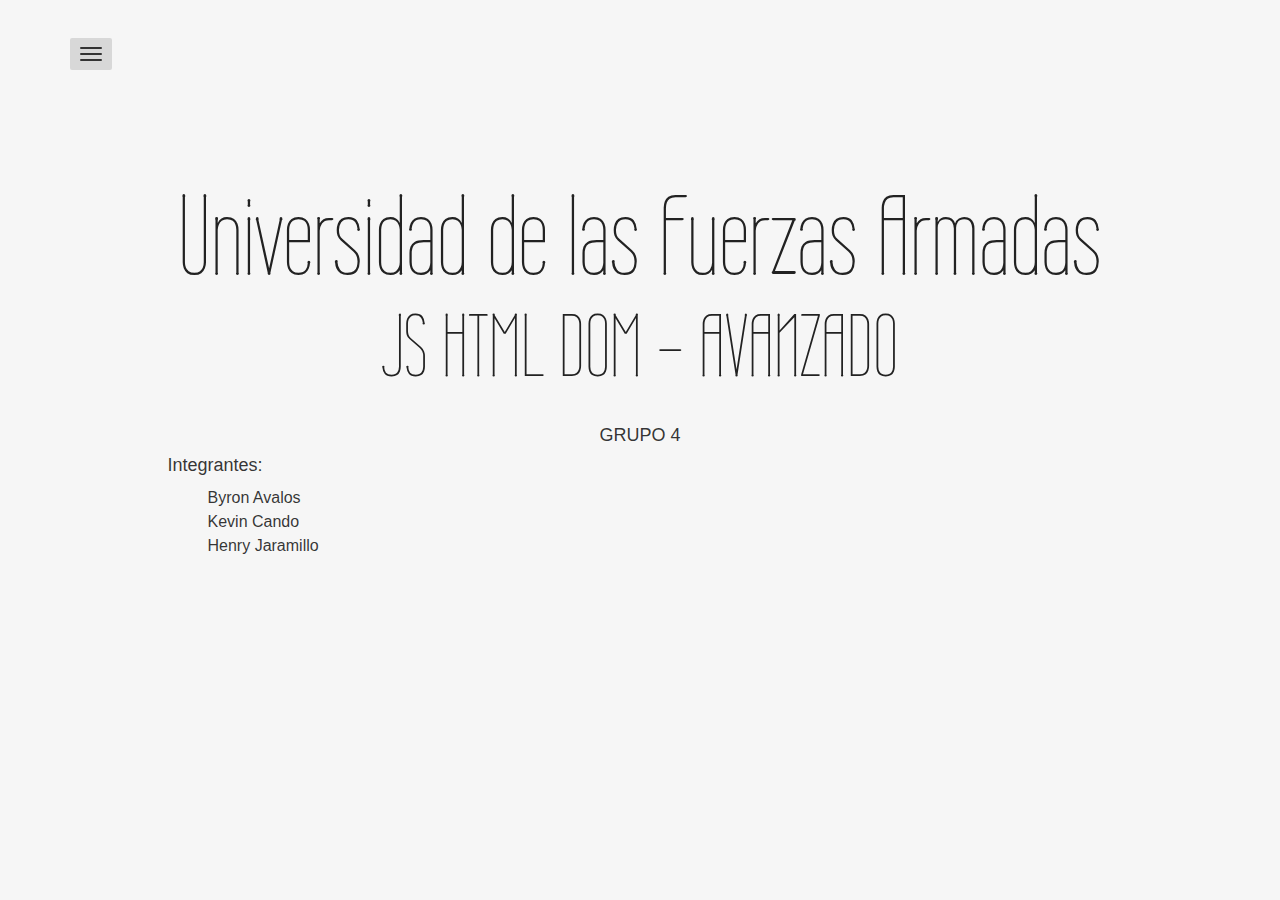
<file: index.html>
<!DOCTYPE html>
<html lang="es">
<head>
<meta charset="utf-8">
<meta name="viewport"    content="width=device-width, initial-scale=1.0">
<meta name="description" content="">
<meta name="author"      content="Grupo 4">

<title>Grupo_04_Tarea_2</title>
<!-- Icono -->
<link rel="shortcut icon" href="./img/img.png">

<!-- Bootstrap itself -->
<link href="https://netdna.bootstrapcdn.com/bootstrap/3.0.3/css/bootstrap.min.css" rel="stylesheet" type="text/css">

<!-- Custom styles -->
<link rel="stylesheet" href="./css/magister.css">

<!-- Fonts -->
<link rel="stylesheet" href="https://use.fontawesome.com/releases/v5.8.1/css/all.css" integrity="sha384-50oBUHEmvpQ+1lW4y57PTFmhCaXp0ML5d60M1M7uH2+nqUivzIebhndOJK28anvf" crossorigin="anonymous">
<link href="https://fonts.googleapis.com/css?family=Wire+One" rel='stylesheet' type='text/css'>
<!-- Main css -->
<link rel="stylesheet" href="./css/main.css">
</head>

<!-- use "theme-invert" class on bright backgrounds, also try "text-shadows" class -->
<body class="theme-invert">

<nav class="mainmenu">
<div class="container">
	<div class="dropdown">
		<button type="button" class="navbar-toggle" data-toggle="dropdown"><span class="icon-bar"></span> <span class="icon-bar"></span> <span class="icon-bar"></span> </button>
		<!-- <a data-toggle="dropdown" href="#">Dropdown trigger</a> -->
		<div class="dropdown-menu" role="menu" aria-labelledby="dLabel">
			<a href="#head" class="active">Inicio</a>
			<a href="#animation">Animaciones</a>
			<a href="#event">Eventos</a>
			<a href="#event-l">Evento Listener</a>
			<a href="#navigation">Navegación</a>
			<a href="#nodes">Nodos</a>
			<a href="#collections">Colecciones</a>
			<a href="#nodeLists">Lista de Nodos</a>
		</div>
	</div>
</div>
</nav>
<!-- Main (Home) section -->
<section class="section" id="head">
<div class="container">
	<div class="row">
		<div class="col-md-10 col-lg-10 col-md-offset-1 col-lg-offset-1 text-center">	

			<!-- Site Title, your name, HELLO msg, etc. -->
			<h2 class="title">Universidad de las Fuerzas Armadas</h2>
			<h3 class="subtitle">JS HTML DOM - AVANZADO</h3>

			<!-- Short introductory (optional) -->
			<h4 >
				GRUPO 4
			</h4>
			<h4 class="lista">Integrantes:</h4>
			<ul>
				<li class="lista">Byron Avalos</li>
				<li class="lista">Kevin Cando</li>
				<li class="lista">Henry Jaramillo</li>
			</ul>
		</div>
	</div> <!-- /row -->
</div>
</section>

<section class="section" id="nodeLists">
<div class="container">
	<h2 class="text-center title">JS HTML DOM Node Lists</h2>		
	<div class="row">
		<div class="col-sm-8 col-sm-offset-2">
			<h2>Objeto HTML DOM NodeList</h2><br>
			<ul>
				<li><p class="lead">Es una lista (colección) de nodos extraídos de un documento.</p></li>
				<li><p class="lead">Similar al objeto <i>HTMLCollection</i>.</p></li>
				<li><p class="lead">Algunos navegadores (antiguos) devuelven un objeto <i>NodeList</i> en lugar de un <i>HTMLCollection</i> para métodos como <i>getElementsByClassName()</i>.</p></li>
				<li><p class="lead">Todos los navegadores devuelven un objeto <i>NodeList</i> para la propiedad <i>childNodes</i>.</p></li>
				<li><p class="lead">La mayoría de los navegadores devuelven un objeto <i>NodeList</i> para el método <i>querySelectorAll()</i>.</p></li>
			</ul>												
			<h2>Ejemplo</h2><br>
			<p class="lead">El siguiente código selecciona todos los <i>&lt;p&gt;</i> nodos de un documento:</p>
			<div class="thumbnail">
				<p class="lead text-center"><i style="color: blue;">const</i> nodoLista = document.querySelectorAll(<i style="color: red;">"p"</i>);</p>	
			</div>
			<p class="lead">Al igual que <i>HTMLCollection</i> se puede acceder a los elementos de la <i>NodeList</i> mediante un número de índice.</p>
			<p class="lead">Para acceder al segundo nodo <i>&lt;p&gt;</i> se puede escribir:</p>
			<div class="thumbnail">
				<p class="lead text-center">nodoLista[<i style="color: red;">"1"</i>]</p>
			</div>
			<div class="thumbnail">
				<div id="ejemploNodeList">
					<p class="lead">Párrafo 1 en NodeList</p>
					<p class="lead">Párrafo 2 en NodeList</p>
					<p class="lead">Párrafo 3 en NodeList</p>
				</div>
				<label for="indice" class="lead">Ingrese índice: </label>
				<input type="number" class="lead" name="indice2" id="idIndice2" min="0"><br>
				<button class="btn btn-default lead" onclick="nodeIngreso();">Enviar</button>			
				<p class="lead" id="ejemplo3"></p>					
			</div>
			<h2>HTML DOM Node List Length</h2><br>
			<p class="lead">La propiedad <i>length</i> define el número de nodos en un NodeList:</p>
			<div class="thumbnail">
				<p class="lead text-center">miNodeList.length</p>
			</div>
			<p class="lead">La propiedad <i>length</i> es útil cuando se desea recorrer los nodos de una lista de nodos.</p>
			<h2>Ejemplo</h2><br>
			<p class="lead">El siguiente código cambia el color de todos los <i>&lt;p&gt;</i> elementos en una lista de nodos:</p>
			<div class="thumbnail">
				<p class="lead"><i style="color: blue;">const</i> miNodeList = document.querySelectorAll(<i style="color: red;">"p"</i>);</p>
				<p class="lead"><i style="color: blue;">for</i> (<i style="color: blue;">let</i> i = 0; i < miNodeList.length; i++) {</p>
				<p class="lead">&nbsp;&nbsp;&nbsp;&nbsp;miNodeList[i].style.color = <i style="color: green;">"green"</i>;</p>
				<p class="lead">}</p>
			</div>
			<div class="thumbnail">
				<div id="ejemploNodeList2">
					<p class="lead">Aplicación de Tecnologías WEB</p>
					<p class="lead">NRC</p>
					<p class="lead">7383</p>						
					<p class="lead">TAREA 2</p>
					<p class="lead">Presione el botón para cambiar el color de los párrafos.</p>
					<p class="lead" id="ejemplo4"></p>
				</div>			
				<button class="btn btn-default lead" onclick="cambioColor();">Cambiar</button>
				<button class="btn btn-default lead" onclick="normalColor();">Deshacer</button>			
			</div>
			<h2>Diferencias entre NodeList y HTMLCollection</h2><br>
			<table class="table">
			  <thead class="thead-dark">
			    <tr>
			      <th scope="col">NodeList</th>
			      <th scope="col">HTMLCollection</th>				      
			    </tr>
			  </thead>
			  <tbody>
			    <tr>				      
			      <td>Puede contener cualquier tipo de nodo como nodos de texto, nodos de atributos, etc.</td>
			      <td>Contiene solo nodos de elementos.</td>
			    </tr>
			    <tr>				      
			      <td>No permite acceder a sus elementos a través de un índice con nombre.</td>
			      <td>Expone sus miembros directamente como propiedades tanto por nombre como por índice.</td>				      
			    </tr>
			    <tr>				      
			      <td>La única propiedad que admite es <i>NodeList.length</i></td>
			      <td>La única propiedad que admite es <i>HTMLCollection.length</i></td>
			    </tr>
			    <tr>				      
			      <td>Es posible hacer iteraciones en los elementos con el método <i>forEach()</i>.</td>
			      <td>No se puede hacer iteraciones en los elementos con el método <i>forEach()</i>.</td>
			    </tr>
			  </tbody>
			</table>				
			<div class="jumbotron">
				<h2>Una lista de nodos NO es una matriz!</h2>
				<p>Se puede recorrer la lista de nodos y referirse a sus nodos como una matriz.</p>
				<p>Sin embargo, no se puede usar métodos de matriz, como <i>valueOf(), push(), pop () o join ()</i> en una lista de nodos.</p>
			</div>
		</div>
	</div>
</div>
</section>

<!-- Second (About) section -->
<section class="section" id="animation">
<div class="container">
	<h2 class="text-center title">Animaciones</h2>
	<div class="row">
		<div class="col-sm-4 col-sm-offset-2">    
			<h5><strong>Consideraciones:</strong></h5>
			<ul>
			   	<li>Un buen uso de este recurso podemos conseguir la experiencia del usuario sea inolvidable y digno de mención en alguna conversación del sector.</li>
			    <li>Todas las animaciones deben ser relativas a un elemento contenedor.</li>
			    <li>El elemento contenedor debe crearse con style = " position: relative". El elemento de animación debe crearse con style = " position: absolute".</li>
			    <li>Las animaciones de JavaScript se realizan programando cambios graduales en el estilo de un elemento. Los cambios son llamados por un temporizador. Cuando el intervalo del temporizador es pequeño, la animación parece continua.</li>
			</ul>    
		</div>
		<div class="col-sm-4">
			<h5><strong>Ejemplo Práctico &nbsp;&nbsp;&nbsp;&nbsp;<button class="btn btn-primary" onclick="myMove()">Ver</button></strong></h5>    
			<div class="contenedor" id="contenedorA">
				<div id="cuadro">
				</div>
			</div>
		</div>
	</div>
</div>
</section>

<!-- Third (Works) section -->
<section class="section" id="event">
<div class="container">

	<h2 class="text-center title">Eventos</h2>
	<p class="lead text-center">
		Un JavaScript se puede ejecutar cuando ocurre un evento, como cuando un usuario hace clic en un elemento HTML. Para ejecutar código cuando un usuario hace clic en un elemento, agregue código JavaScript a un atributo de evento HTML:	onclick=JavaScript.	
	</p>
	<div class="row">
		<div class="col-sm-4 col-sm-offset-2">
			<div class="thumbnail">
				<div class="caption">
					<h3>Clic en el botón para desplazar la fecha</h3>
					<p id="ejem1"></p>
					<p><button onclick="displayDate()" class="btn btn-primary">Clic aquí</button></p>
				</div>
			</div>
		</div>
		<div class="col-sm-4">
			<div class="thumbnail">
				<div class="caption">
					<h3>Clic en el texto para cambiar su contenido</h3>
					<p onclick="changeText(this)">Clic aquí</p>
				</div>
			</div>
		</div>
	</div>
	<div class="row">
		<div class="col-sm-4 col-sm-offset-2">
			<div class="thumbnail">
				<div class="caption">
					<h3>Los eventos onmouseover y onmouseout</h3>
					<div class="ejem2" onmouseover="mOver(this)" onmouseout="mOut(this)">Se pueden usar para activar una función cuando</div>
				</div>
			</div>
		</div>
		<div class="col-sm-4">
			<div class="thumbnail">
				<div class="caption">
					<h3>Los eventos onmousedown, onmouseup y onclick</h3>
					<div class="ejem3" onmousedown="mDown(this)" onmouseup="mUp(this)">Son todos partes de un clic del ratón.</div>
				</div>
			</div>
		</div>

	</div>

</div>
</section>

<!-- Fourth (Contact) section -->
<section class="section" id="event-l">
<div class="container">
	<h2 class="text-center title">Event-Listener:addEventListener()</h2>
	<div class="row">
		<div class="col-sm-4 col-sm-offset-2">    
			<h5><strong>Consideraciones:</strong></h5>
			<ul>
			   	<li>El método adjunta un controlador de eventos al elemento especificado.</li>
			    <li>El método adjunta un controlador de eventos a un elemento sin sobrescribir los controladores de eventos existentes.</li>
			    <li>Puede agregar muchos controladores de eventos a un elemento.</li>
			    <li>Puede agregar muchos controladores de eventos del mismo tipo a un elemento, es decir, dos eventos de "clic".</li>
			    <li>Puede agregar detectores de eventos a cualquier objeto DOM, no solo a elementos HTML. es decir, el objeto de ventana.</li>
			    <li>Cuando se utiliza el addEventListener()método, JavaScript se separa del marcado HTML, para una mejor legibilidad y le permite agregar detectores de eventos incluso cuando no controla el marcado HTML.</li>
			</ul>    
		</div>
		<div class="col-sm-4 ">
			<h5><strong>Sintaxis:</strong></h5>
			<p>element.addEventListener(event, function, useCapture);</p>
			<p>El primer parámetro es el tipo de evento (como " click" o " mousedown" o cualquier otro evento DOM de HTML ).<br>Donde:</p>
			<ul>
				<li>El segundo parámetro es la función que queremos llamar cuando ocurre el evento.</li>
				<li>El tercer parámetro es un valor booleano que especifica si se utilizará el burbujeo de eventos o la captura de eventos. Este parámetro es opcional.</li>
			</ul>
		</div>
	</div>
	<div class="row">
		<div class="col-sm-4 col-sm-offset-2">
			<div class="thumbnail">
				<div class="caption">
					<h3>Este ejemplo usa el método addEventListener () para ejecutar una función cuando un usuario hace clic en un botón.</h3>
					<p><button id="myBtn222" class="btn btn-primary">Clic aquí</button></p>
				</div>
			</div>
		</div>
		<div class="col-sm-4">
			<div class="thumbnail">
				<div class="caption">
					<h3>Este ejemplo usa el método addEventListener () para agregar muchos eventos en el mismo botón.</h3>
					<p><button id="myBtn33" class="btn btn-primary">Clic aquí</button>
					<p id="demo33"></p>
				</div>
			</div>
		</div>
	</div>
	<div class="row">
		<div class="col-sm-4 col-sm-offset-2">
			<div class="thumbnail">
				<div class="caption">
					<h3>Este ejemplo demuestra cómo pasar valores de parámetros cuando se usa el método addEventListener ().</h3>
					<p><button id="myBtn2" class="btn btn-primary">Clic aquí para calcular</button>
					<p id="demo2"></p>
				</div>
			</div>
		</div>
		<div class="col-sm-4">
			<div class="thumbnail">
				<div class="caption">
					<h3>Evento burbujeante</h3>
					<p>El evento del elemento más interno se maneja primero y luego el externo: el evento de clic del elemento &lt;p&gt; se maneja primero, luego el evento de clic del elemento &lt;div>&lt;/p&gt;
					<div id="myDiv1">
						<p id="myP1">Click me!</p>
					</div>
				</div>
			</div>
		</div>
	</div>
</div>
</section>
<section class="section" id="navigation">
<div class="container">

	<h2 class="text-center title">Navegación</h2>
	<p class="text-center">Con HTML DOM, puede navegar por el árbol de nodos utilizando relaciones de nodos.</p>
	<div class="row">
		<div class="col-sm-4 col-sm-offset-2">    
			<h2>Nodos DOM<br></h2>
			<p>De acuerdo con el estándar DOM HTML de W3C, todo en un documento HTML es un nodo:</p>    
             <ul>
             	<li>Todo el documento es un nodo de documento.</li>
             	<li>Cada elemento HTML es un nodo de elemento</li>
             	<li>El texto dentro de los elementos HTML son nodos de texto.</li>
             	<li>Cada atributo HTML es un nodo de atributo (obsoleto)</li>
             	<li>Todos los comentarios son nodos de comentarios</li>
             </ul>
             <img src="./img/navega1.gif" width="100%">
		</div>
		<div class="col-sm-4">
			<h2>Relaciones de nodo<br></h2>    
			<p>Los nodos del árbol de nodos tienen una relación jerárquica entre sí. </p> 
			<p>Los términos padre, hijo y hermano se utilizan para describir las relaciones.</p>
			<ul>
				<li>En un árbol de nodos, el nodo superior se llama raíz (o nodo raíz)</li>
				<li>Cada nodo tiene exactamente un padre, excepto la raíz (que no tiene padre)</li>
				<li>Un nodo puede tener varios hijos</li>
				<li>Los hermanos (hermanos o hermanas) son nodos con el mismo padre</li>
			</ul>   
			<img src="./img/navega2.gif" width="100%">
		</div>
	</div>
	<br>
	<div class="row">
		<div class="col-sm-4 col-sm-offset-2">
			<h2>Navegando entre nodos</h2>
			<p>Puede utilizar las siguientes propiedades de nodo para navegar entre nodos con JavaScript:</p>
            <ul>
             	<li>parentNode</li>
             	<li>childNodes[nodenumber]</li>
             	<li>firstChild</li>
             	<li>lastChild</li>
             	<li>nextSibling</li>
             	<li>previousSibling</li>
             </ul>
             <h2>InnerHTML</h2>
             <p>Usamos la propiedad innerHTML para recuperar el contenido de un elemento HTML</p>
             <h2>Nodos raíz DOM</h2>
             <p>Hay dos propiedades especiales que permiten el acceso al documento completo:</p>
             <ul>
             	<li>document.body - El cuerpo del documento</li>
             	<li>document.documentElement - El documento completo</li>
             </ul>
             <h2>JavaScript HTMLDOM</h2>
             <p>Visualización de document.body</p>
             <button class="btn btn-default" onclick="verbody()">Ver body</button>
             <p id="nodoraiz"></p>
             

		</div>
		<div class="col-sm-4">
			<h2>Nodos secundarios y valores de nodo</h2>
			<p>Un error común en el procesamiento de DOM es esperar que un nodo de elemento contenga texto.</p>
			<h4 class="text-danger">Ejemplo</h4>
			<p class="text-primary">< title id="demo">DOM Tutorial< /title></p>
            <p>Se puede acceder al valor del nodo de texto mediante la innerHTMLpropiedad del nodo :</p>
            <p class="text-success">&nbsp&nbsp myTitle = document.getElementById("demo").innerHTML;</p>
			<p>Acceder a la propiedad innerHTML es lo mismo que acceder a la nodeValue del primer hijo:</p>
			<p class="text-secondary">&nbsp&nbsp myTitle = document.getElementById("demo").firstChild.nodeValue;</p>
            <p>Acceder al primer hijo también se puede hacer así:</p>
            <p class="text-secondary">&nbsp&nbsp myTitle = document.getElementById("demo").childNodes[0].nodeValue;</p>
            <div class="jumbotron">
            	<h4 class="text-danger">Ejemplo</h4>
                <h5 id="id11">Mi primera página</h5>
                <p id="id12"></p>
                <button class="btn btn-default" onclick="copiarh()">Copiar</button>
            
            </div>
            
            <h3>La propiedad nodeName</h3>
             <p>La nodeNamepropiedad especifica el nombre de un nodo.</p>
             <ul>
             	<li>nodeName es de solo lectura</li>
             	<li>nodeName de un nodo de elemento es el mismo que el nombre de la etiqueta</li>
             	<li>nodeName de un atributo nodo es el nombre del atributo</li>
             	<li>nodeName de un nodo de texto es siempre #text</li>
             	<li>nodeName del nodo del documento es siempre #document</li>
             </ul>
             <div class="jumbotron">
             	<h4 class="text-danger">Ejemplo</h4>
                <h5 id="navid01">My First Page</h5>
                <p id="navid02"></p>
                <button class="btn btn-default" onclick="verNombreNodo()">Nombre del nodo</button>
                
             </div>
             
            <h3>La propiedad nodeValue</h3>
            <p>La nodeValuepropiedad especifica el valor de un nodo.</p>
            <h3>La propiedad nodeType</h3>
            <p>La nodeTypepropiedad es de solo lectura. Devuelve el tipo de nodo.</p>
            <div class="jumbotron">
            	<h4 id="nodetypeid01">My First Page</h4>
                <p id="nodetypeid02"></p>
                <script>
                    document.getElementById("nodetypeid02").innerHTML = document.getElementById("nodetypeid01").nodeType;
                </script>
            </div>
            

		</div>
	</div>
</div>
</section>

<section class="section" id="nodes">
<div class="container">
	<h2 class="text-center title">NODOS</h2>
	<p class="lead text-center">Agregar y eliminar nodos (elementos HTML)</p>
	<div class="row">
		<div class="col-sm-4 col-sm-offset-2">
			<div class="thumbnail">
				<div class="caption">
					<h3>Creación de nuevos elementos HTML (nodos)</h3>
					<p>Para agregar un nuevo elemento al DOM HTML, primero debe crear el elemento (nodo de elemento) y luego agregarlo a un elemento existente.</p>
					<p class="text-danger">Ejemplo</p>
				</div>
			</div>
		</div>
		<div class="col-sm-4">
			<div class="thumbnail">
				
				<div class="caption">
					<h3>Creando nuevos elementos HTML - insertBefore ()</h3>
					<p>El appendChild()método del ejemplo anterior agregó el nuevo elemento como último hijo del padre.
                    Si no lo desea, puede usar el insertBefore()método</p>
                    <p class="text-danger">Ejemplo</p>
				</div>
				
			</div>
		</div>

	</div>
<div class="row">
	<div class="col-sm-4 col-sm-offset-2">
		<div class="thumbnail">
			<div class="jumbotron">
                <h3>Agregar nuevo elemento HTML</h3>
                <div id="nodediv1">
                <p id="p1">Primer parrafo</p>
                <p id="p2">Segundo Parrafo</p>
                </div>
                <button class="btn btn-default" onclick="agregarElemento()">Agregar</button>
                </div>
		</div>
	</div>
	<div class="col-sm-4">
		<div class="thumbnail">
			<div class="jumbotron">
                    <h3>Agregar nuevo elemento HTML</h3>
                    <div id="insertBediv1">
                    <p id="insertBep1">Primer Parrafo</p>
                    <p id="insertBep2">Segundo Parrafo</p>
                    </div>
                    <button class="btn btn-default" onclick="agregarElemento2()">Agregar</button>
			</div>
		</div>
	</div>
</div>
<div class="row">
	<div class="col-sm-4 col-sm-offset-2">
			<div class="thumbnail">
				<div class="caption">
					<h3>Eliminar elementos HTML existentes</h3>
					<p>Para eliminar un elemento HTML, use el remove() método:</p>
					<p class="text-danger">Ejemplo</p>
				</div>
				
				<div class="jumbotron">
                <h3>Remover elemento HTML</h3>
                <div>
                <p id="removep1">Primer Parrafo</p>
                <p id="removep2">Segundo Parrafo</p>
                </div>
                <button class="btn btn-default" onclick="removerElemento()">Remover Elemento</button>
                </div>
			</div>
		</div>
		<div class="col-sm-4">
			<div class="thumbnail">
				
				<div class="caption">
					<h3>Eliminar un nodo secundario</h3>
					<p>Para los navegadores que no admiten el remove()método, debe encontrar el nodo principal para eliminar un elemento</p>
                    <p class="text-danger">Ejemplo</p>
				</div>
				<div class="jumbotron">
                    <h3>Eliminar un nodo secundario</h3>
                    <div id="nodosecudiv1">
                    <p id="nodosecup1">Primer Parrafo</p>
                    <p id="nodosecup2">Segundo Parrafo</p>
                    </div>
                    <button class="btn btn-default" onclick="removerElemento2()">Remover Elemento</button>
                    
				</div>
			</div>
		</div>
		<div class="col-sm-8 col-sm-offset-2">
			<div class="thumbnail">
				<div class="caption">
					<h3 class="text-center">Reemplazo de elementos HTML</h3>
					<p>Para reemplazar un elemento en el DOM HTML, use el replaceChild()método:</p>
					<p class="text-danger">Ejemplo</p>
				</div>
				
				<div class="jumbotron">
                <h3>Reemplazo de elementos HTML</h3>
                <div id="reempdiv1">
                <p id="reempp1">Primer Parrafo</p>
                <p id="reempp2">Segundo Parrafo</p>
                </div>
                <button class="btn btn-default" onclick="reemplazarElemento()">Reemplazar Elemento</button>
                </div>
                
			</div>
		</div>
</div>
</section>

<section class="section" id="collections">
<div class="container">
	<h2 class="text-center title">JS HTML DOM Collections</h2>		
	<div class="row">
		<div class="col-sm-8 col-sm-offset-2">
			<h2>Objeto HTMLCollection</h2><br>
			<ul>
				<li><p class="lead">El método <i>getElementsByTagName()</i> devuelve un objeto HTMLCollection.</p></li>
				<li><p class="lead">Un objeto HTMLCollection es una lista (colección) parecida a una matriz de elementos HTML.</p></li>
			</ul>												
			<h2>Ejemplo</h2><br>
			<p class="lead">El siguiente código selecciona todos los <i>&lt;p&gt;</i> elementos de un documento:</p>
			<div class="thumbnail">
				<p class="lead text-center"><i style="color: blue;">const</i> coleccion = document.getElementsByTagName(<i style="color: red;">"p"</i>);</p>	
			</div>
			<p class="lead">Se puede acceder a los elementos de la colección mediante un número de índice.</p>
			<p class="lead">Para acceder al tercer elemento <i>&lt;p&gt;</i> se puede escribir:</p>
			<div class="thumbnail">
				<p class="lead text-center">coleccion[<i style="color: red;">"2"</i>]</p>
			</div>
			<div class="thumbnail">
				<div id="ejemploCollections">
					<p class="lead">Primer párrafo</p>
					<p class="lead">Segundo párrafo</p>
					<p class="lead">Tercer párrafo</p>
				</div>
				<label for="indice" class="lead">Ingrese índice: </label>
				<input type="number" class="lead" name="indice" id="idIndice" min="0"><br>
				<button class="btn btn-default lead" onclick="coleccion();">Enviar</button>			
				<p class="lead" id="ejemplo1"></p>				
			</div>
			<h2>HTML HTMLCollection Length</h2><br>
			<p class="lead">La propiedad <i>length</i> define el número de elementos en un HTMLCollection:</p>
			<div class="thumbnail">
				<p class="lead text-center">miColeccion.length</p>
			</div>
			<p class="lead">La propiedad <i>length</i> es útil cuando se desea recorrer los elementos de una colección.</p>
			<h2>Ejemplo</h2><br>
			<p class="lead">El siguiente código cambia el color de todos los <i>&lt;p&gt;</i> elementos:</p>
			<div class="thumbnail">
				<p class="lead"><i style="color: blue;">const</i> miColeccion = document.getElementsByTagName(<i style="color: red;">"p"</i>);</p>
				<p class="lead"><i style="color: blue;">for</i> (<i style="color: blue;">let</i> i = 0; i < miColeccion.length; i++) {</p>
				<p class="lead">&nbsp;&nbsp;&nbsp;&nbsp;miColeccion[i].style.color = <i style="color: red;">"red"</i>;</p>
				<p class="lead">}</p>
			</div>
			<div class="thumbnail">
				<div id="ejemploCollections2">
					<p class="lead">Grupo 04</p>
					<p class="lead">Integrantes:</p>
					<p class="lead">Byron Ávalos</p>
					<p class="lead">Kevin Cando</p>
					<p class="lead">Henry Jaramillo</p>
					<p class="lead">Presione el botón para cambiar el color de los párrafos.</p>
				</div>			
				<button class="btn btn-default lead" onclick="colorCambio();">Cambiar</button>
				<button class="btn btn-default lead" onclick="colorNormal();">Deshacer</button>			
			</div>
			<div class="jumbotron">
				<h2>Un HTMLCollection NO es una matriz!</h2>
				<p>Se puede recorrer la lista y hacer referencia a los elementos con un número (como una matriz).</p>
				<p>Sin embargo, no se puede usar métodos de matriz, como <i>valueOf(), push(), pop () o join ()</i> en un HTMLCollection.</p>
			</div>
		</div>
	</div>
</div>
</section>

<!-- Load js libs only when the page is loaded. -->
<script src="https://ajax.googleapis.com/ajax/libs/jquery/1.10.2/jquery.min.js"></script>
<script src="https://netdna.bootstrapcdn.com/bootstrap/3.0.3/js/bootstrap.min.js"></script>
<script src="./js/modernizr.custom.72241.js"></script>
<!-- Custom template scripts -->
<script src="./js/magister.js"></script>
<script src="./js/main.js"></script>
</body>
</html>
</file>
<file: css/magister.css>
html {
	background:#505D6E url(../img/fondo2.png) no-repeat center center fixed; 
	min-height:100%;
	-webkit-background-size: cover;
	   -moz-background-size: cover;
	     -o-background-size: cover;
	        background-size: cover;
}

body {
	background:transparent;
	min-height:100%; 	
	-webkit-font-smoothing: antialiased;
	-webkit-overflow-scrolling: touch;
	line-height: 1.5em;
	font-size:16px;
	font-family: Helvetica, Arial, sans-serif;
	color:#fff;
	color:rgba(255,255,255,.8); 
	font-weight: normal;
}


/********************************************************/
/*                    Navigation bar                    */
/********************************************************/
.mainmenu { z-index: 999999; width:100%;  padding: 30px 0 0 0;}
@media (min-width: 768px) {
	.mainmenu { position: fixed; }
}

.navbar-toggle {
	position:relative;
	float:left;
	display:block;
	padding: 9px 10px;
	background: rgba(255, 255, 255, 0.2);
	background-image: none;
	border: 0 none;
	top:0px; 
	-webkit-border-radius: 2px;
	   -moz-border-radius: 2px;
	        border-radius: 2px;
	outline: 0;
	opacity: 1;
	-webkit-transition: all .45s;
	   -moz-transition: all .45s;
	        transition: all .45s;
	        float: left;
}
.navbar-toggle .icon-bar {
  display: block;
  width: 22px;
  height: 2px;
  background: #fff;
}
.navbar-toggle .icon-bar + .icon-bar {
	margin-top: 4px;
}
.open .navbar-toggle { 
	top:-70px; 
	opacity: 0;  
}
.mainmenu .dropdown-menu {
	top: -14em;
	left: 0px;
	font-size: 13px;
	padding:0;
	background:none;
	border:0 none;
	border-radius: 2px;
	-webkit-box-shadow: none;
	box-shadow: none;
	display:block;
	opacity:0;
	-webkit-transition: all .45s;
	   -moz-transition: all .45s;
	        transition: all .45s;
}
.mainmenu .dropdown-menu .active { 
	font-weight:bold;
}
.mainmenu .open .dropdown-menu { 
	top:2px;
	opacity:1;
}
.mainmenu .dropdown-menu a { 
	padding:10px 10px;
	margin:0;
	color:white;
	text-decoration: none;
	-webkit-border-radius: 2px;
	   -moz-border-radius: 2px;
	        border-radius: 2px;
}
.mainmenu .dropdown-menu a:hover { 
	background:rgba(255,255,255,.1);
	color:white;
	padding:10px 8px 10px 12px;
}



/********************************************************/
/*             Sections - universal classes             */
/********************************************************/
.section { 
	z-index: 1;
	min-height:420px;
	width: 100%; 
	overflow:auto;
	height:100%;
	padding-top:100px;
	padding-bottom:50px; 
	display:none;
	top:0;
} 
@media (min-width: 768px) {
	.section { padding-top:160px;}
}

/* Show one of sections */
#head { 
	display: block;
}


/********************************************************/
/*                      Typography                      */
/********************************************************/
a { color:#fff; text-decoration: none; }
a:hover, a:active { color:#fff; text-decoration: underline; }
.lead { 
	font-weight:normal;
	font-size:1.5em;
	line-height:1.2em;
}

.title,
.subtitle { 
	font-family: 'Wire One', Helvetica, Arial, sans-serif;
	font-weight:normal;
	font-size:7em;
	margin-bottom:15px; 
	color:#FDF9F4; 
	line-height:1em;
}
.subtitle { 
	line-height:.9em;
	font-size:5.5em;
	margin-top:0;
	margin-bottom:40px; 
}
.tagline { 
	font-size:1.4em;
	line-height:1.3em;
	font-weight:normal;
	margin-bottom:75px;
}

@media (max-width: 767px) {
	.lead { 
		font-size:1.3em;
	}
}


/********************************************************/
/*                   UI - Buttons                       */
/********************************************************/
.btn{
	color:#333;
	text-shadow: none;
	text-decoration: none;
	-webkit-border-radius: 3px;
	-moz-border-radius: 3px;
	border-radius: 3px;
	border:0 none;
}
.btn:hover {
	color:#000;
}
.btn-lg { 
	padding:16px 30px;
	font-size:inherit;
}

.btn-link {
	color:rgba(255,255,255,.8);
}
.btn-link:hover, .btn-link:focus, .btn-link:active {
	color:#fff
}
.btn-default {
	background: rgba(255,255,255,.5);
}
.btn-default:hover, .btn-default:focus, .btn-default:active, .btn-default.active {
	background: rgba(255,255,255,.8);
}
.btn-primary {
	background: rgba(255,255,255,.2);
}
.btn-primary:hover, .btn-primary:focus, .btn-primary:active, .btn-primary:active {
	background: rgba(255,255,255,.5);
}



/********************************************************/
/*                 UI - Thumbnails                      */
/********************************************************/
.thumbnail {
	background-color: rgba(255,255,255,.2);
	border: 0 none;
	padding:10px;
	-webkit-border-radius: 2px;
	   -moz-border-radius: 2px;
	        border-radius: 2px;
}
.thumbnail .caption {
	color: inherit;
}



/********************************************************/
/*                 Everything else                      */
/********************************************************/

.list-social .btn { 
	font-size:1.3em; 
}
.list-social .btn:hover, .list-social .btn:active, .list-social .btn:focus { 
	text-decoration: none; 
}


/* Social buttons in the footer */
#social { 
	margin-top:50px;
	margin-bottom:50px;
}
#social .wrapper { 
	width:340px; 
	margin:0 auto;
}






























/***********************************************************/
/*                   Theme: text shadows                   */
/***********************************************************/
.text-shadows { 	
	text-shadow:0 1px 2px rgba(0,0,0,.2);
}
.text-shadows .title,
.text-shadows .subtitle,
.text-shadows .tagline { 
	text-shadow:0 2px 3px rgba(0,0,0,.4);
}
.text-shadows .mainmenu .dropdown-menu a { 
	text-shadow:0 2px 1px rgba(0,0,0,.2);
}
.text-shadows .mainmenu .dropdown-menu a:hover { 
	text-shadow:none;
}



/***********************************************************/
/*                   Inverted theme                        */
/***********************************************************/
.theme-invert { 	
	color:#222;
	color:rgba(0,0,0,.8); 
 }
.theme-invert a { 
	color:#000;
}
.theme-invert .btn {
	color:rgba(255,255,255,.8);
}
.theme-invert .btn:hover {
	color:#fff;
}
.theme-invert .btn-link {
	color:rgba(0,0,0,.8);
}
.theme-invert .btn-link:hover, .theme-invert .btn-link:focus, .theme-invert .btn-link:active {
	color:#000
}
.theme-invert .navbar-toggle {
	background: rgba(0, 0, 0, 0.12);
}
.theme-invert .navbar-toggle .icon-bar {
  background: #333;
}
.theme-invert .mainmenu .dropdown-menu a { 
	color:#000;
}
.theme-invert .mainmenu .dropdown-menu a:hover { 
	background:rgba(0,0,0,.1);
	color:#000;
}

.theme-invert .title,
.theme-invert .subtitle,
.theme-invert .tagline { 
	color:#222222; 
}

.theme-invert .btn-default {
	background: rgba(0,0,0,.4);
}
.theme-invert .btn-default:hover,
.theme-invert .btn-default:focus,
.theme-invert .btn-default:active,
.theme-invert .btn-default.active {
	background: rgba(0,0,0,.6);
	color:#fff;
}
.theme-invert .btn-primary {
	background: rgba(0,0,0,.2);
}
.theme-invert .btn-primary:hover,
.theme-invert .btn-primary:focus,
.theme-invert .btn-primary:active,
.theme-invert .btn-primary.active {
	background: rgba(0,0,0,.3);
	color:#fff;
}

.theme-invert .thumbnail {
	background-color: rgba(255,255,255,.8);
}
.thumbnail .caption {
	color: inherit;
}
</file>
<file: css/main.css>
/* Ejemplo animación */
#contenedorA{
  height: 300px;
  width: 325px;
  position: relative;
  background: #828282;
}
#cuadro{
  width: 50px;
  height: 25px;
  position: absolute;
  background-color: black;
}
/*Ejemplo de eventos*/
.ejem2, .ejem3{
	background-color:#828282;
	width:325px;
	height:100px;
	padding:40px;
}
.ejem3{
	height: 200px;
}
/*Ejemplo de eventos listener*/
#myDiv1, #myDiv2 {
  background-color: #828282;
  padding: 50px;
}

#myP1, #myP2 {
  background-color: white; 
  font-size: 20px;
  border: 1px solid;
  padding: 20px;
}

.lista{
	list-style: none;
	text-align: justify;
}
</file>
